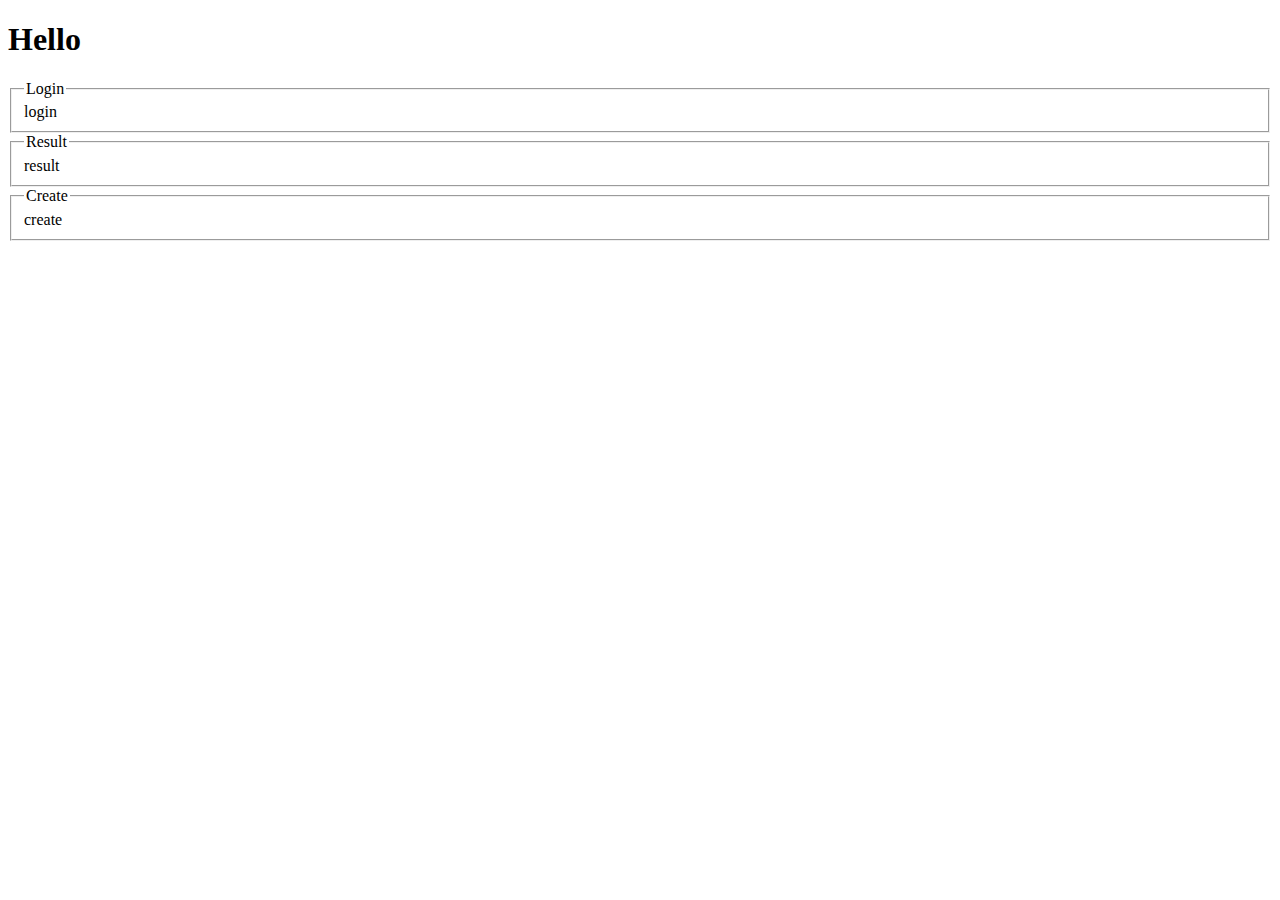
<file: bin/main/templates/index.html>
<!DOCTYPE html>
<html xmlns="http://www.w3.org/1999/xhtml" xmlns:th="http://www.thymeleaf.org" >
  <head>
    <title>Hello World</title>
    <link rel="stylesheet" type="text/css" th:href="@{/css/index.css}"/>
  </head>
  <body>
    <h1>Hello</h1>
    <div>
      <fieldset>
        <legend>Login</legend>
        <a th:href="@{/login}">login</a>
      </fieldset>
      <fieldset>
        <legend>Result</legend>
      <a th:href="@{/result}">result</a>
      </fieldset>
      <fieldset>
        <legend>Create</legend>
      <a th:href="@{/create}">create</a>
      </fieldset>
    </div>
  </body>
</html>
</file>
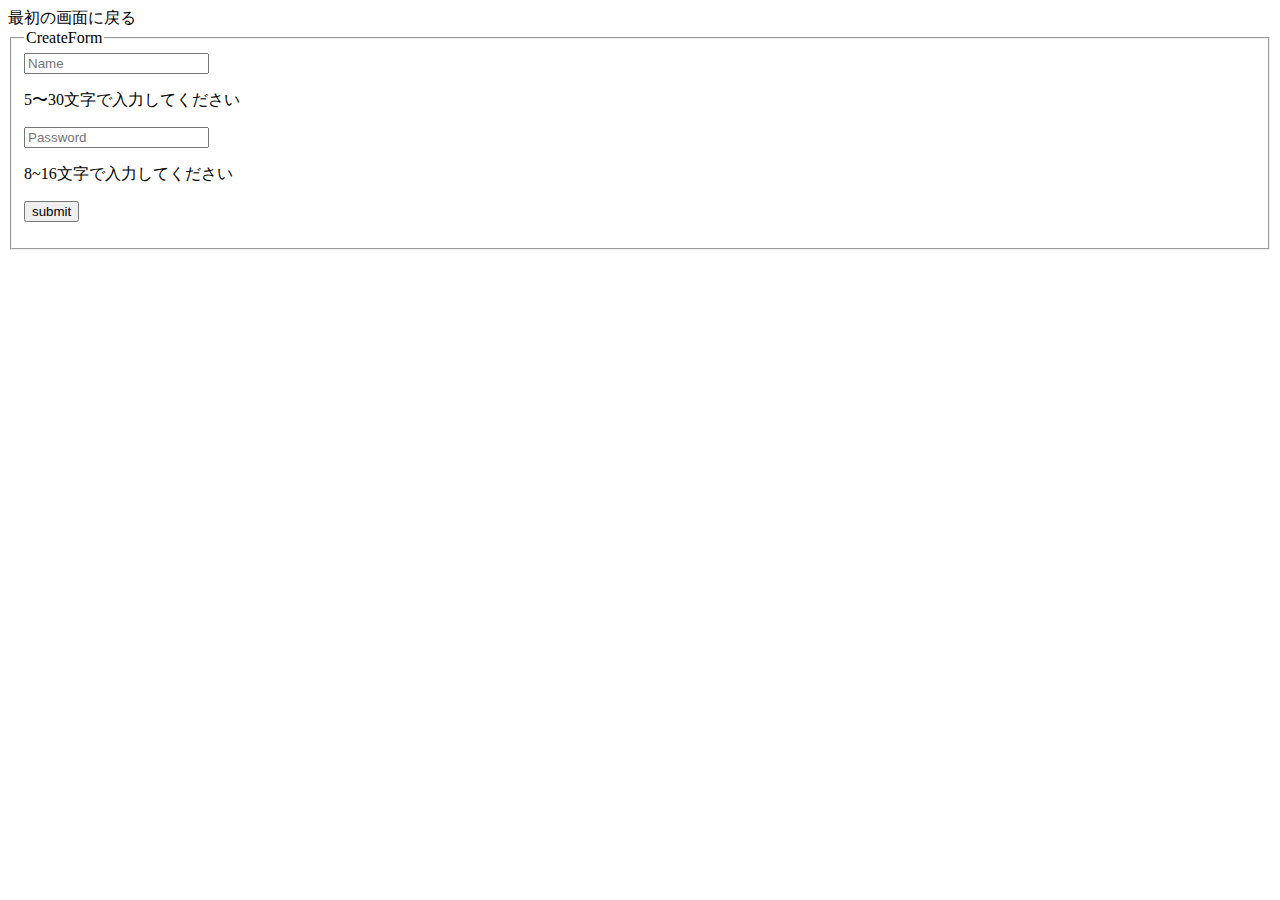
<file: bin/main/templates/create.html>
<!DOCTYPE html>
<html xmlns="http://www.w3.org/1999/xhtml" xmlns:th="http://www.thymeleaf.org">
  <head>
    <title>Create</title>
    <link rel="stylesheet" type="text/css" th:href="@{/css/index.css}"/>
  </head>
  <body>
    <div>
      <a th:href="@{/}">最初の画面に戻る</a>
    </div>
    <form th:action="@{/create}" method="post">
      <fieldset>
        <legend>CreateForm</legend>
        <input type="text" name="name" placeholder="Name"/>
        <p>5〜30文字で入力してください</p>
        <input type="password" name="password" placeholder="Password"/>
        <p>8~16文字で入力してください</p>
        <input type="submit" value="submit"/>
        <p th:text="${errorMsg}"></p>
      </fieldset>
    </form>
  </body>
</html>
</file>
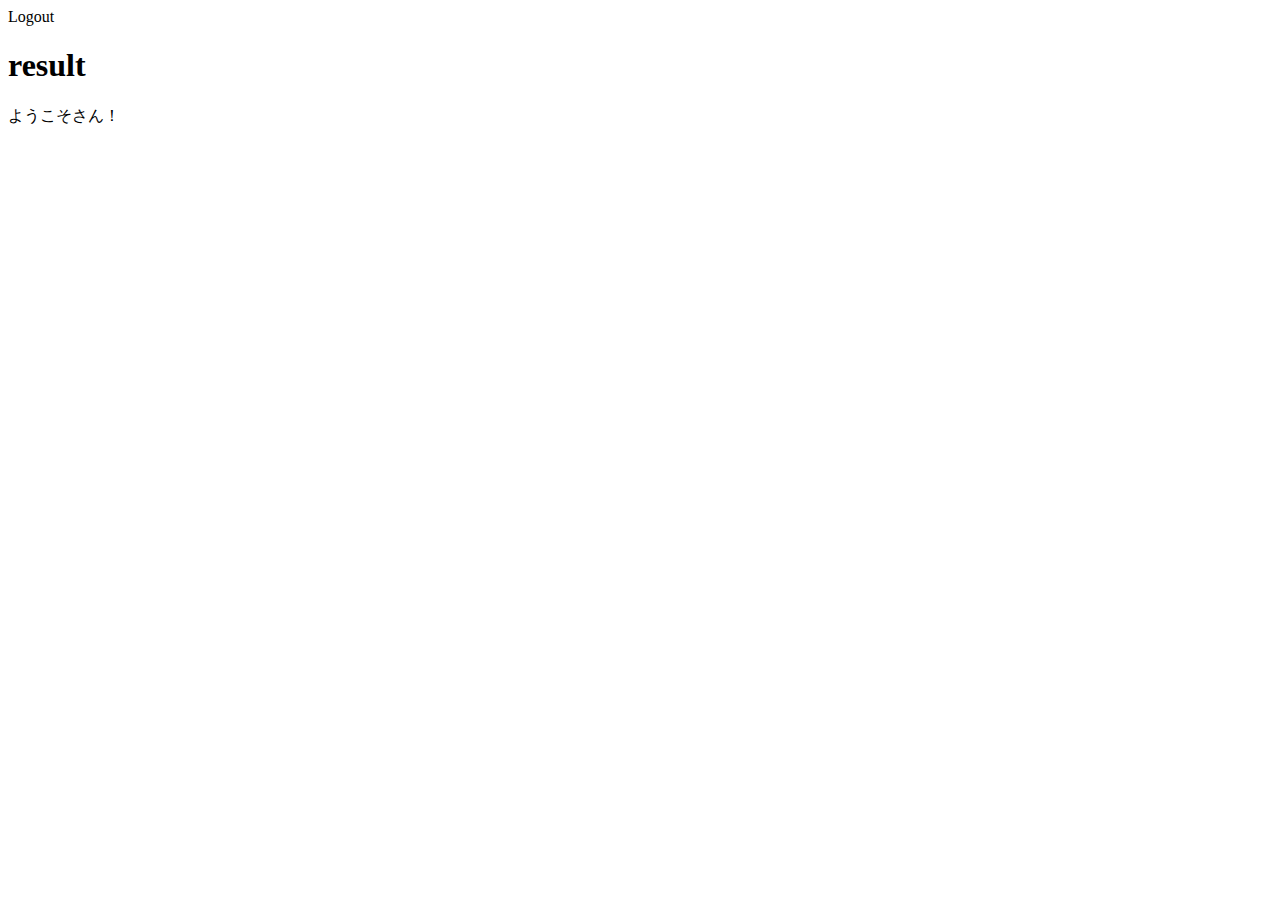
<file: bin/main/templates/home.html>
<!DOCTYPE html>
<html xmlns:th="http://www.thymeleaf.org" xmlns:sec="http://www.thymeleaf.org/extras/spring-security" >
  <head>
    <title>hello</title>
  </head>
  <body>
    <div>
      <a th:href="@{/logout}">Logout</a>
    </div>
    <h1>result</h1>
    <p>ようこそ<span sec:authentication="name"></span>さん！</p>
  </body>
</html>
</file>
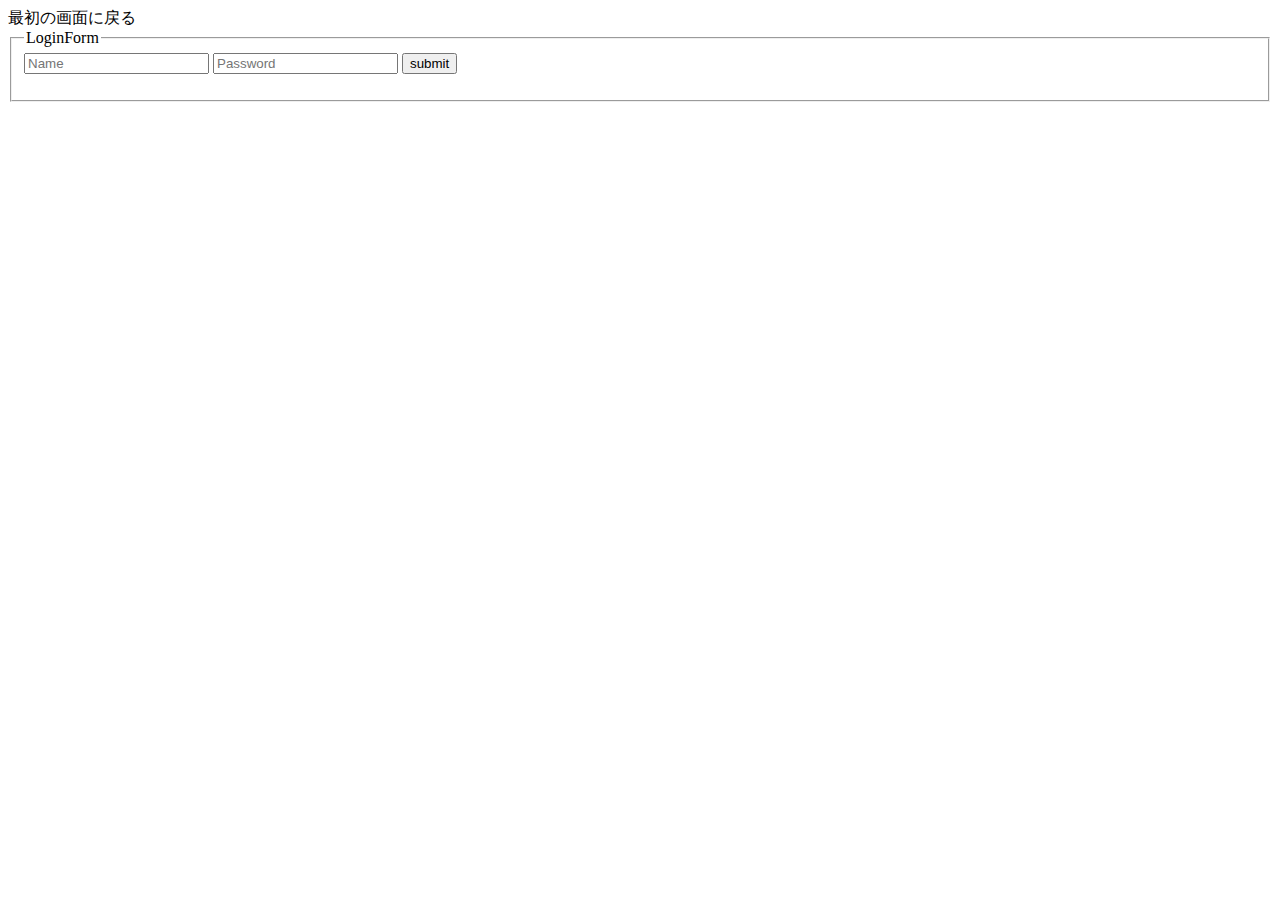
<file: bin/main/templates/login.html>
<!DOCTYPE html>
<html xmlns="http://www.w3.org/1999/xhtml" xmlns:th="http://www.thymeleaf.org">
  <head>
    <title>Login</title>
    <link rel="stylesheet" type="text/css" th:href="@{/css/index.css}"/>
  </head>
  <body>
    <div>
      <a th:href="@{/}">最初の画面に戻る</a>
    </div>
    <form th:action="@{/login}" method="post">
      <fieldset>
        <legend>LoginForm</legend>
        <input type="text" name="name" placeholder="Name"/>
        <input type="password" name="password" placeholder="Password"/>
        <input type="submit" value="submit"/>
        <p th:text="${errorMsg}"></p>
      </fieldset>
    </form>
  </body>
</html>
</file>
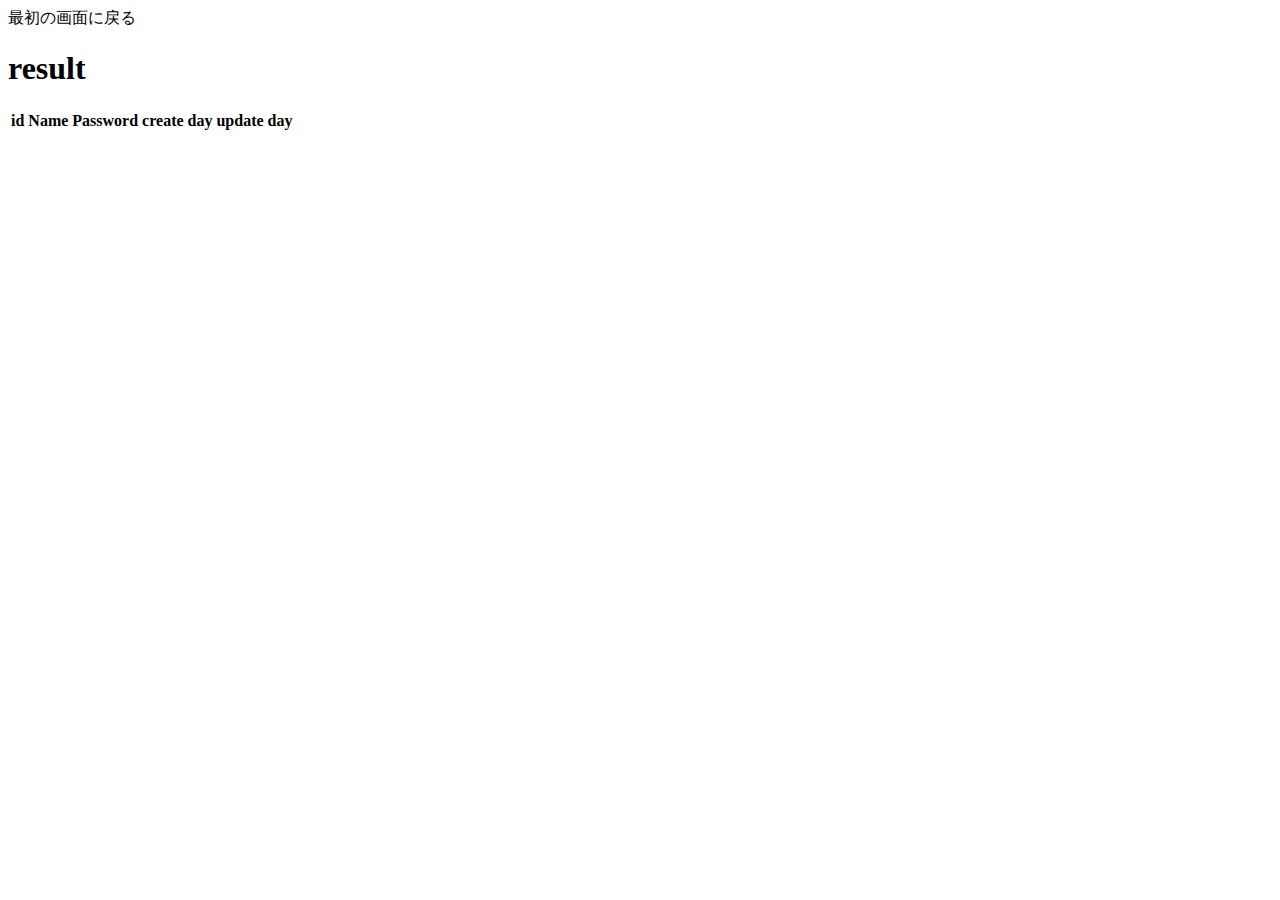
<file: bin/main/templates/result.html>
<!DOCTYPE html>
<html xmlns="http://www.w3.org/1999/xhtml" xmlns:th="http://www.thymeleaf.org" >
  <head>
    <title>Result</title>
  </head>
  <body>
    <div>
      <a th:href="@{/}">最初の画面に戻る</a>
    </div>
    <h1>result</h1>
    <table>
      <thead>
        <tr>
          <th>id</th>
          <th>Name</th>
          <th>Password</th>
          <th>create day</th>
          <th>update day</th>
        </tr>
      </thead>
      <tbody>
        <tr th:each="data : ${accountData}" th:object="${data}">
          <td th:text="*{id}"></td>
          <td th:text="*{name}"></td>
          <td th:text="*{password}"></td>
          <td th:text="*{created_at}"></td>
          <td th:text="*{updated_at}"></td>
        </tr>
      </tbody>
    </table>
  </body>
</html>
</file>
